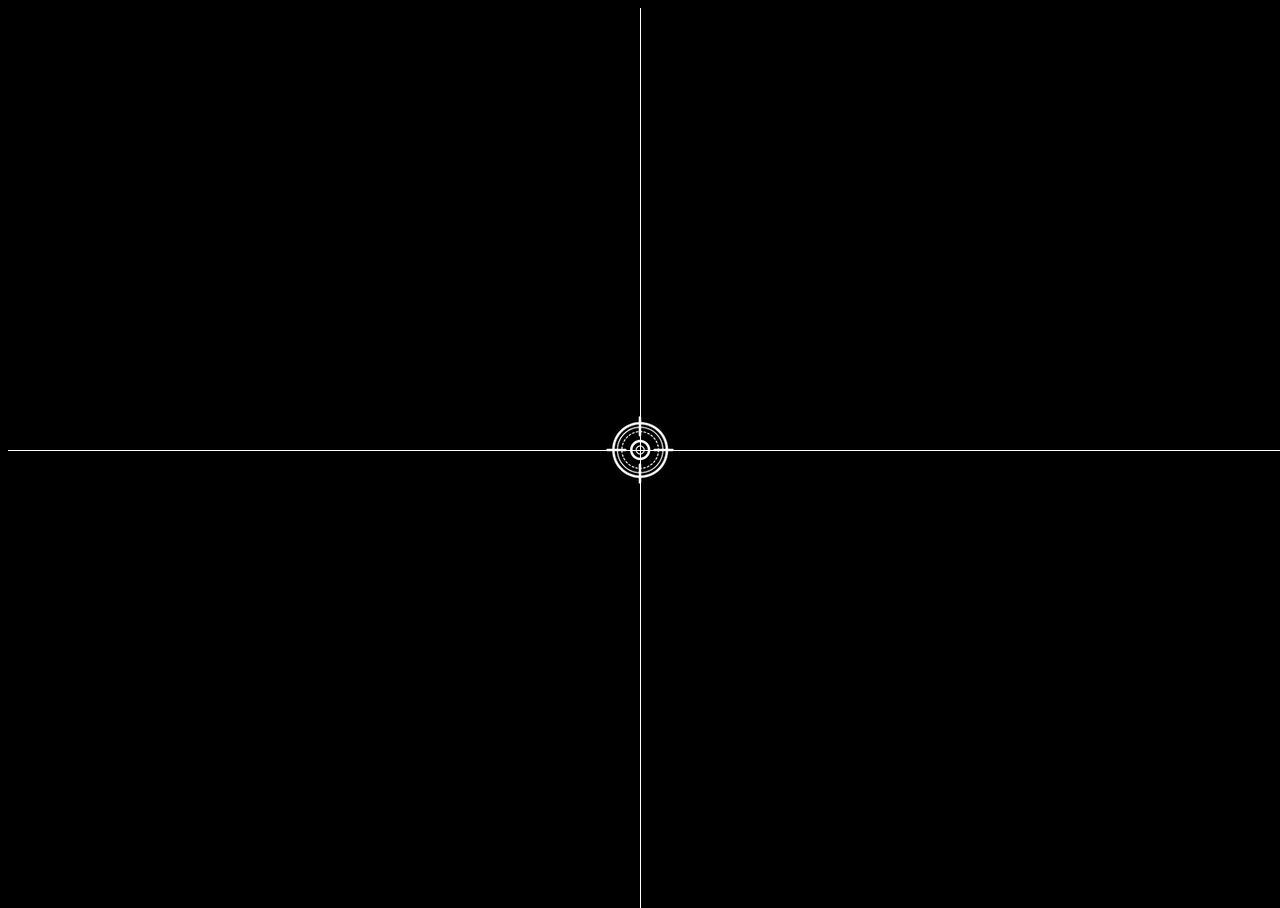
<file: coorditate/index.html>
<!DOCTYPE html>
<html lang="en">
  <head>
    <meta charset="UTF-8" />
    <meta http-equiv="X-UA-Compatible" content="IE=edge" />
    <meta name="viewport" content="width=device-width, initial-scale=1.0" />
    <title>Document</title>
    <link rel="stylesheet" href="style.css" />
    <script src="main.js" defer></script>
  </head>
  <body>
    <div class="yy line"></div>
    <div class="xx line"></div>
    <img class="target" src="target.png" alt="target" />
    <span class="tag"></span>
  </body>
</html>
</file>
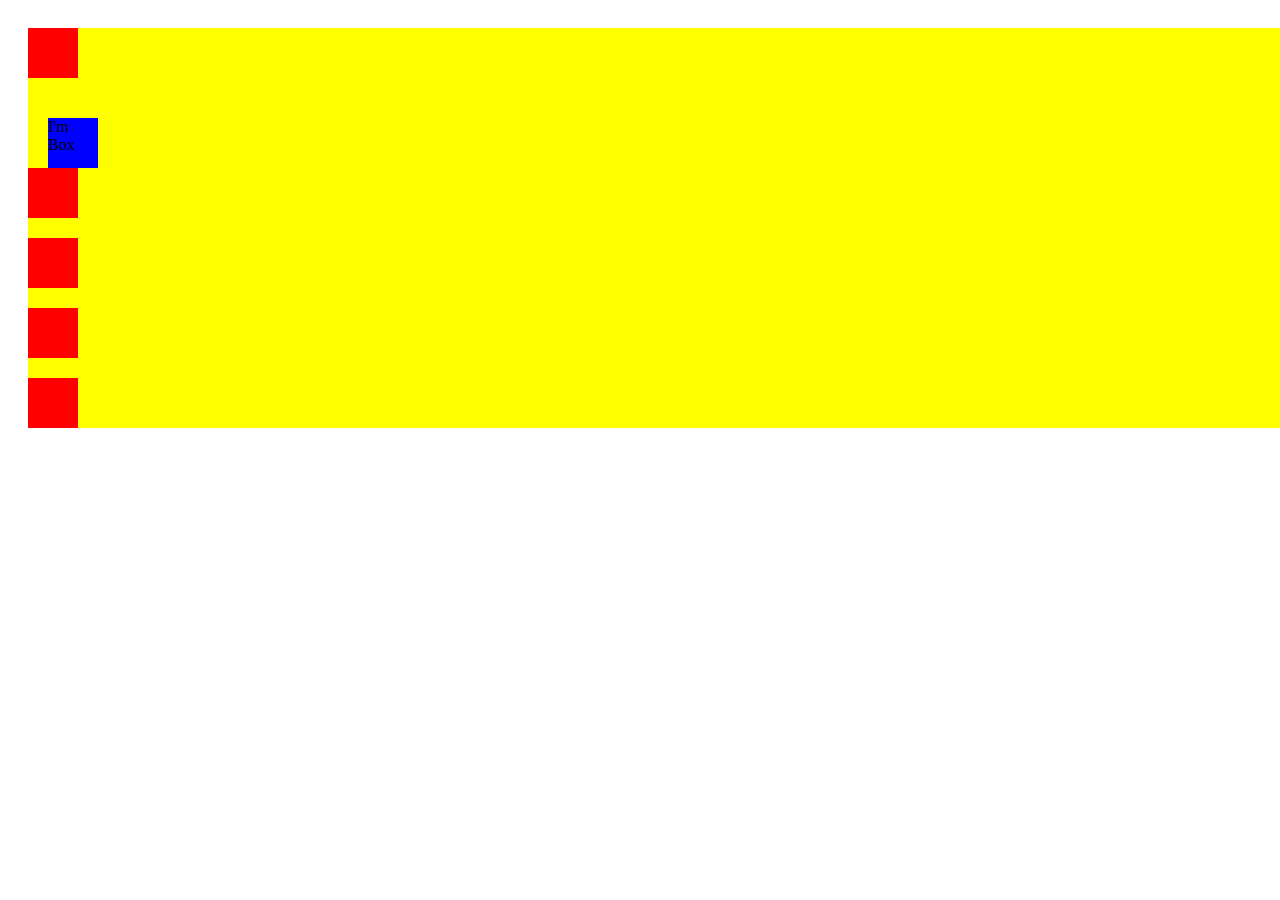
<file: function/index.html>
<!DOCTYPE html>
<html lang="en">
<head>
    <meta charset="UTF-8">
    <meta name="viewport" content="width=device-width, initial-scale=1.0">
    <title>Document</title>
    <link rel="stylesheet" href="./main.css">
</head>
<body>
    <article class="container">
        <div></div>
        <div class="box">I'm Box</div>
        <div></div>
        <div></div>
        <div></div>
        <div></div>
    </article>
</body>
</html>
</file>
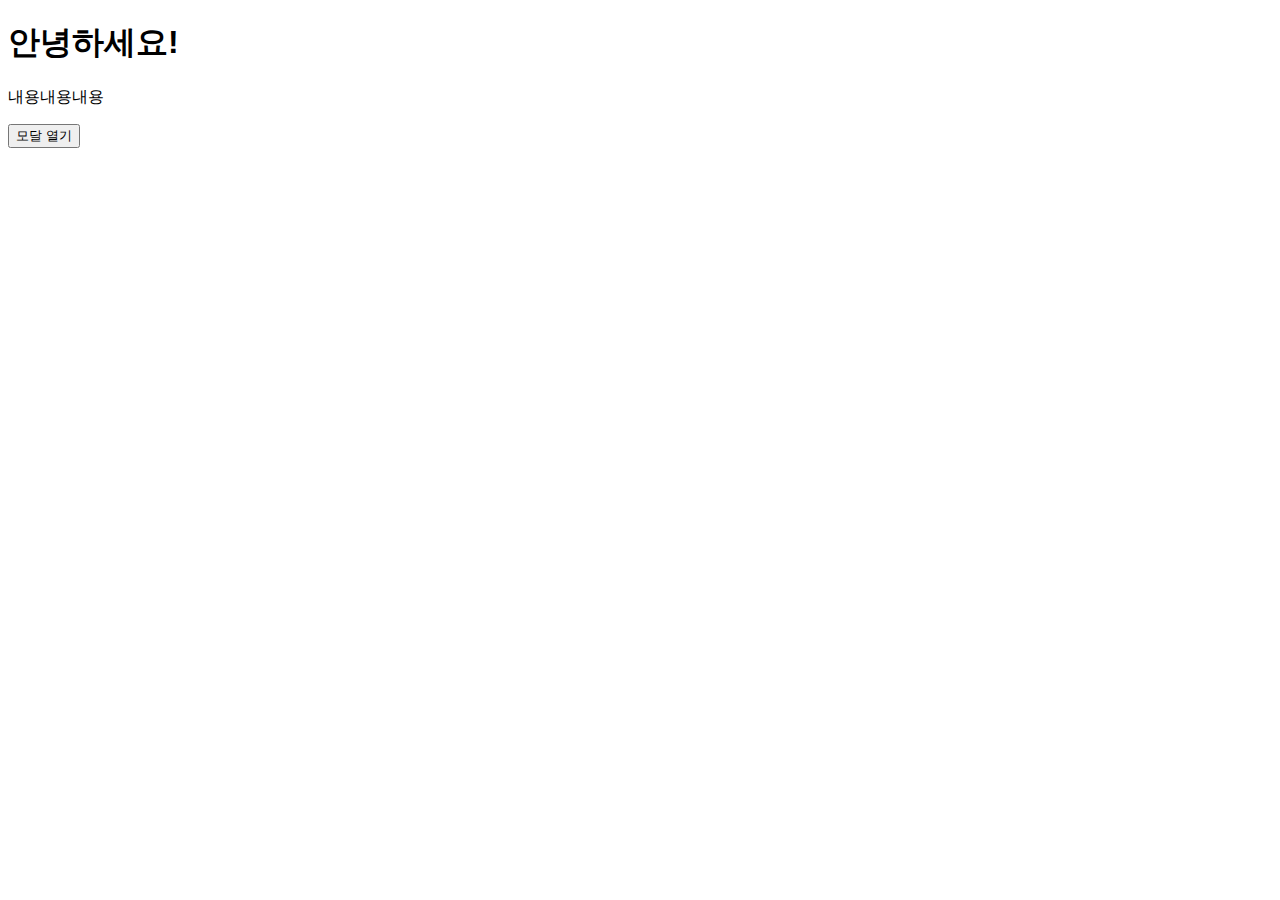
<file: modal/index.html>
<!DOCTYPE html>
<html lang="ko">
<head>
    <meta charset="UTF-8">
    <title>Document</title>
    <link rel="stylesheet" href="./main.css">
</head>
<body>
    <h1>안녕하세요!</h1>
    <p>내용내용내용</p>
    <button id="open">모달 열기</button>
    <div class="modal-wrapper" style="display: none;">
        <div class="modal">
            <div class="modal-title">안녕하세요</div>
            <p>모달 내용은 어쩌고 저쩌고..</p>
            <div class="close-wrapper">
                <button id="close">닫기</button>
            </div>
        </div>
    </div>
    <script src="section24.js"></script>
</body>
</html>
</file>
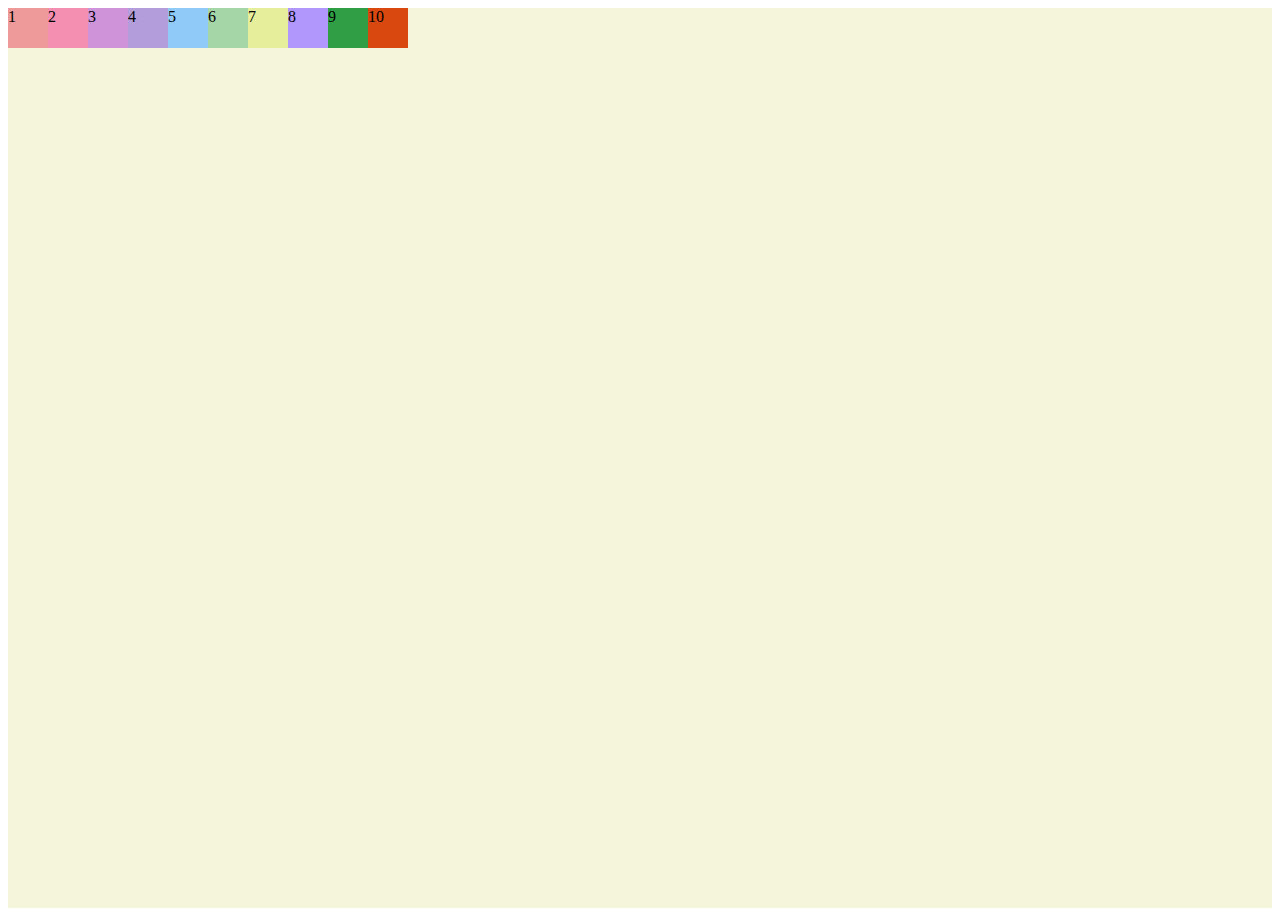
<file: dream/1.html>
<!DOCTYPE html>
<html lang="en">
  <head>
    <meta charset="UTF-8" />
    <meta http-equiv="X-UA-Compatible" content="IE=edge" />
    <meta name="viewport" content="width=device-width, initial-scale=1.0" />
    <title>Document</title>
    <style>
      .container {
        background: beige;
        height: 100vh;
        display: flex;
      }

      .item {
        width: 40px;
        height: 40px;
      }

      .item1 {
        background: #ef9a9a;
      }

      .item2 {
        background: #f48fb1;
      }

      .item3 {
        background: #ce93d8;
      }

      .item4 {
        background: #b39ddb;
      }

      .item5 {
        background: #90caf9;
      }

      .item6 {
        background: #a5d6a7;
      }

      .item7 {
        background: #e6ee9c;
      }

      .item8 {
        background: #b197fc;
      }

      .item9 {
        background: #2f9e44;
      }

      .item10 {
        background: #d9480f;
      }
    </style>
  </head>
  <body>
    <div class="container">
      <div class="item item1">1</div>
      <div class="item item2">2</div>
      <div class="item item3">3</div>
      <div class="item item4">4</div>
      <div class="item item5">5</div>
      <div class="item item6">6</div>
      <div class="item item7">7</div>
      <div class="item item8">8</div>
      <div class="item item9">9</div>
      <div class="item item10">10</div>
    </div>
  </body>
</html>
</file>
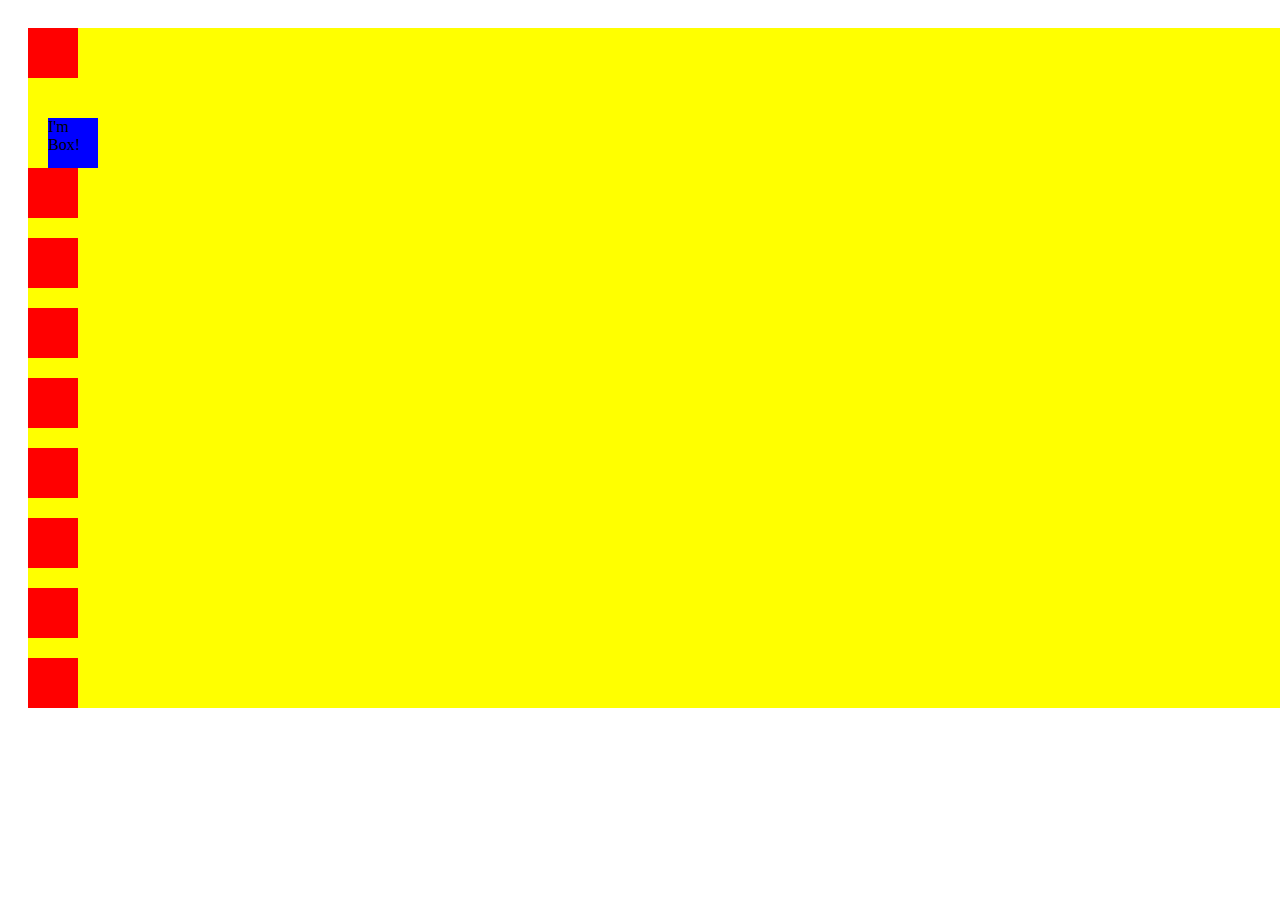
<file: dream/2.html>
<!DOCTYPE html>
<html lang="en">
  <head>
    <meta charset="UTF-8" />
    <meta http-equiv="X-UA-Compatible" content="IE=edge" />
    <meta name="viewport" content="width=device-width, initial-scale=1.0" />
    <title>Document</title>
    <style>
      div {
        width: 50px;
        height: 50px;
        margin-bottom: 20px;
        background: red;
      }

      .container {
        background: yellow;
        position: relative;
        left: 20px;
        top: 20px;
      }

      .box {
        background: blue;
        position: relative;
        left: 20px;
        top: 20px;
      }
    </style>
  </head>
  <body>
    <article class="container">
      <div></div>
      <div class="box">I'm Box!</div>
      <div></div>
      <div></div>
      <div></div>
      <div></div>
      <div></div>
      <div></div>
      <div></div>
      <div></div>
    </article>
  </body>
</html>
</file>
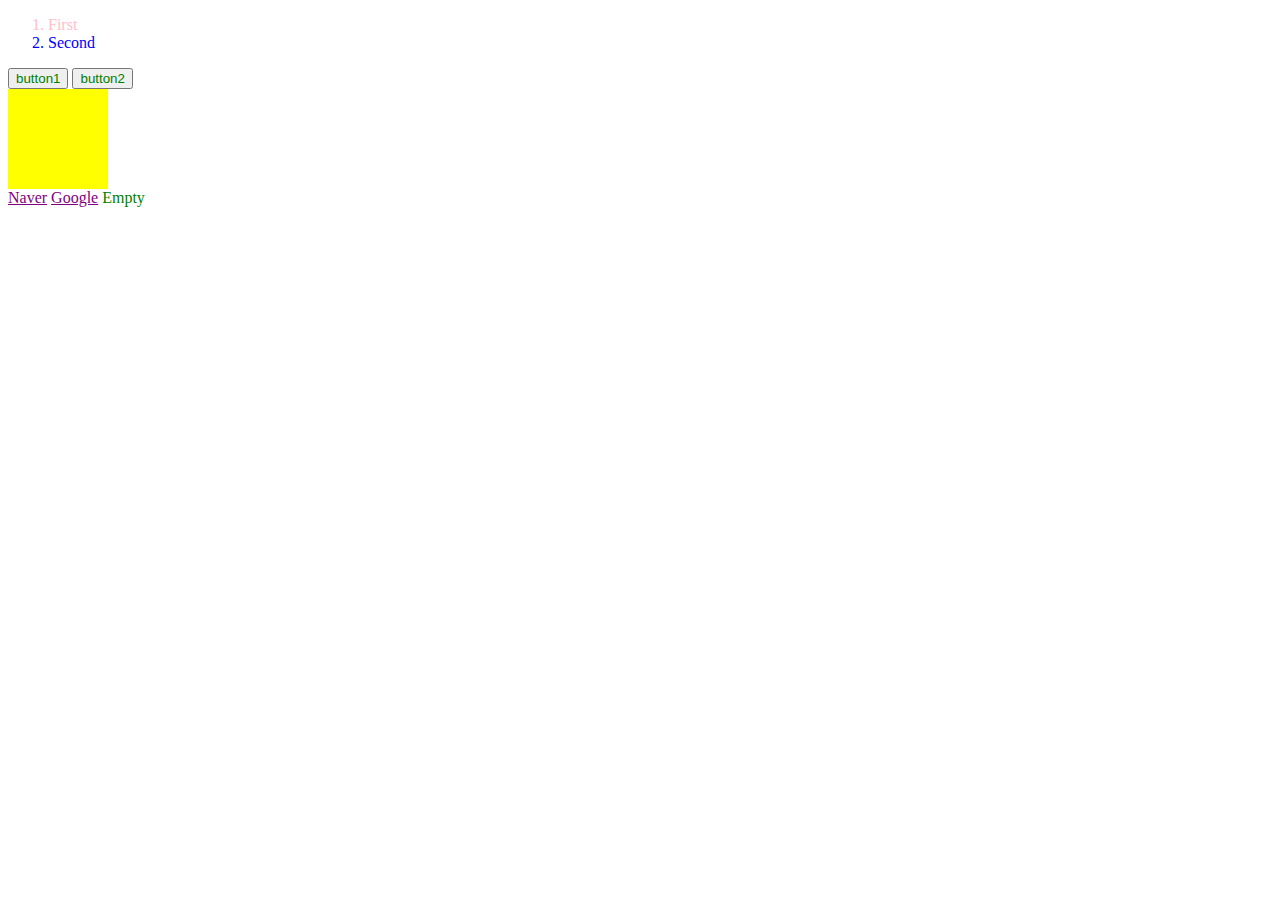
<file: dream/3.html>
<!DOCTYPE html>
<html lang="en">
  <head>
    <meta charset="UTF-8" />
    <meta http-equiv="X-UA-Compatible" content="IE=edge" />
    <meta name="viewport" content="width=device-width, initial-scale=1.0" />
    <title>Document</title>
    <style>
      * {
        color: green;
      }

      li {
        color: blue;
      }

      #special {
        color: pink;
      }

      .red {
        width: 100px;
        height: 100px;
        background: yellow;
      }

      button:hover {
        color: red;
        cursor: pointer;
        background: beige;
      }

      a[href^='naver'] {
        color: purple;
      }
      a[href$='.com'] {
        color: purple;
      }
    </style>
  </head>
  <body>
    <ol>
      <li id="special">First</li>
      <li>Second</li>
    </ol>
    <button>button1</button>
    <button>button2</button>
    <div class="red"></div>
    <div class="blue"></div>
    <a href="naver.com">Naver</a>
    <a href="google.com">Google</a>
    <a>Empty</a>
  </body>
</html>
</file>
<file: coorditate/style.css>
body {
  background-color: black;
}

.line {
  position: absolute;
  background-color: white;
}

.yy {
  width: 100%;
  height: 1px;
  top: 50%;
}

.xx {
  height: 100%;
  width: 1px;
  left: 50%;
}

.target {
  position: absolute;
  top: 50%;
  left: 50%;
  transform: translate(-50%, -50%);
}

.tag {
  position: absolute;
  background-color: white;
  top: 50%;
  left: 50%;
  transform: translate(20px, 20px);
}
</file>
<file: function/main.css>
div {
    width: 50px;
    height: 50px;
    margin-bottom: 20px;
    background: red;
}

.container {
    background: yellow;
    left: 20px;
    top: 20px;
    position: relative;
}

.box {
    background: blue;
    left: 20px;
    top: 20px;
    position: relative;
}
</file>
<file: modal/main.css>
body {
    font-family: sans-serif;
}

.modal-wrapper {
    position: fixed;
    top: 0;
    left: 0;
    width: 100%;
    height: 100%;
    background: rgba(0, 0, 0, 0.5);
    display: flex;
    align-items: center;
    justify-content: center;
}

.modal {
    background: white;
    padding: 24px 16px;
    border-radius: 4px;
    width: 320px;
}

.modal-title {
    font-size: 24px;
    font-weight: bold;
}

.close-wrapper {
    text-align: right;
}
</file>
